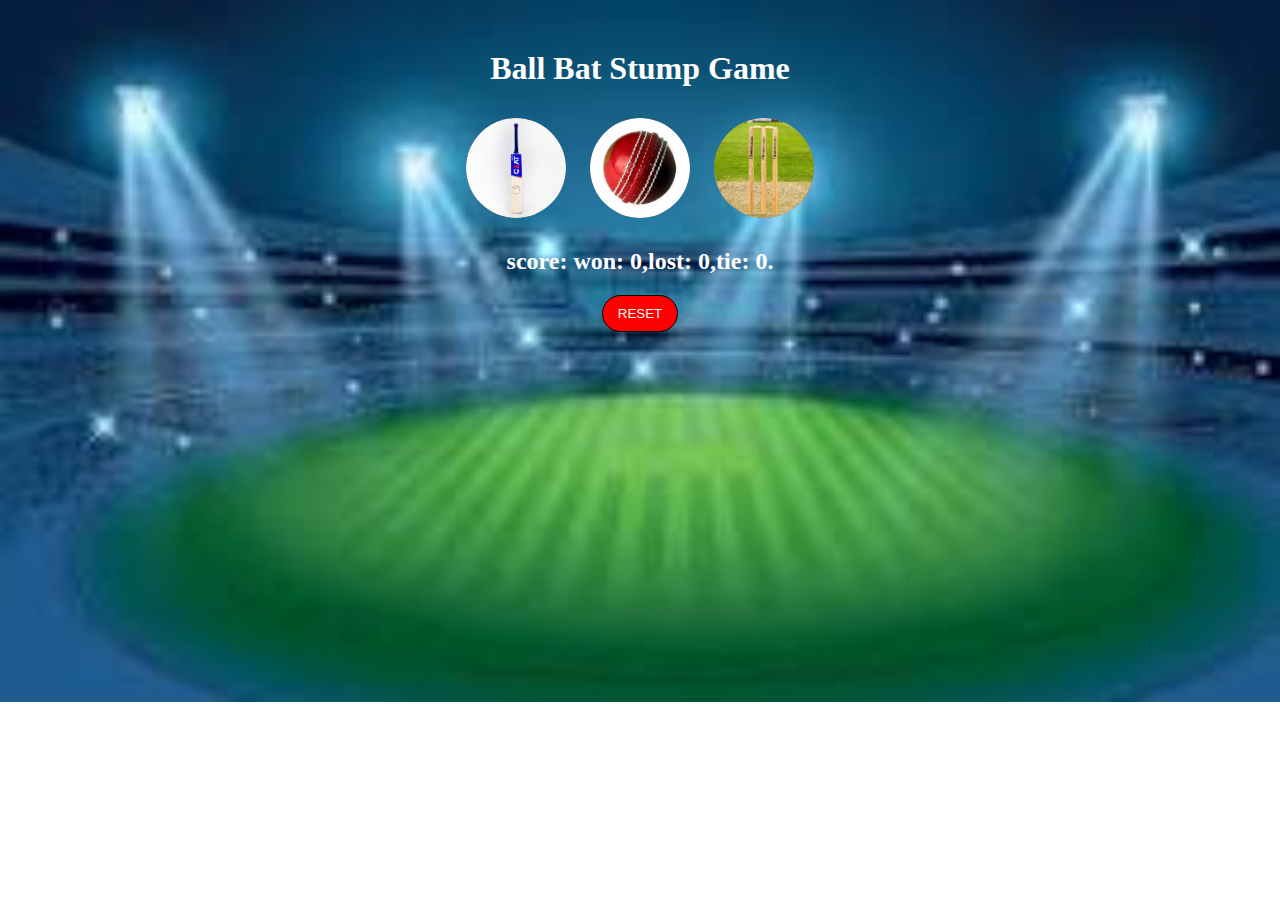
<file: index.html>
<!DOCTYPE html>
<html lang="en">
<head>
  <meta charset="UTF-8">
  <meta name="viewport" content="width=device-width, initial-scale=1.0">
  <title>Cricket_Game</title>
  <link rel="stylesheet" href="style.css">
</head>
<body>
  <h1 style="color: white;">Ball Bat Stump Game</h1>
  <button  class="game_buttons"  onclick="
  let usermsg='Bat';

  let computerchoice=computergeneratechoice();

  let cmpmsg=computerchoice;


  let result=getresult(usermsg,computerchoice);
  /*
  if(computerchoice==='Bat'){
    result='both are tie';
  }
  else if(computerchoice ==='Ball'){
    result='user won';
  }
  else{
    result='computer won';
  }
  */


//  alert(`${usermsg} \n ${cmpmsg} \n the result is ${result}`);
showresult(usermsg,cmpmsg,result);

  
  
  
  ">  
<img src="bat.jpeg"  class="game_image" alt="Bat_button">
</button>

  <button  class="game_buttons"   onclick="
  usermsg='Ball';
  computerchoice=computergeneratechoice();
  cmpmsg=computerchoice;

  result=getresult('Ball',computerchoice);

  /*
  if(computerchoice==='Bat'){
    result='computer won';
  }
  else if(computerchoice ==='Ball'){
    result='its a tie';
  }
  else{
    result='user won';
  }
  */


 // alert(`${usermsg} \n ${cmpmsg} \n the result is ${result}`);

 showresult(usermsg,cmpmsg,result);
  
  
  
  ">  <img src="ball.jpeg"  class="game_image" alt="Ball_button">  </button>

  <Button    class="game_buttons"  onclick="
  usermsg='stump';

  computerchoice=computergeneratechoice();
  cmpmsg=computerchoice;

  result=getresult('stump',computerchoice);

  /*
  if(computerchoice==='Bat'){
    result='user won';
  }
  else if(computerchoice ==='Ball'){
    result='computer won';
  }
  else{
    result='tie';
  }
  */


  //alert(`${usermsg} \n ${cmpmsg} \n the result is ${result}`);
  showresult(usermsg,cmpmsg,result);
  
  
  
  ">  <img src="wickets.jpeg"   class="game_image" alt="wickets_button">  </Button>






<!-- use moves and results in a heading type instead of using alert.. -->

<div class="show">

<h2 id="user-move"></h2>
<h2 id="computer-move"></h2>
<h2 id="result"></h2>
<h2 id="score"></h2>

</div>



<button   onclick="localStorage.clear()
resetscore(); //undefind value..             //without this function ,only the values in storage location can be changed..
                                      //using reset function we can also so in alert notification 
" id="reset">  RESET </button>


<!-- added js  -->
<!-- 2nd comment -->
<script src="script.js"></script>
  
</body>
</html>
</file>
<file: style.css>
body{
    margin-top: 50px;
    text-align: center;

    background-image:url(stadium.jpeg);
    background-size: cover;
    background-repeat: no-repeat;
    background-position: fixed;
    
  }
.game_buttons{
height: 100px;
width: 100px;
border: none;
margin: 10px;
border-radius: 50%;
background-color: gray;
padding: 0;
overflow: hidden;
}

img{
display: block;
height: auto;
border-radius: 50%;
width: 100%;
}

#reset{
color: rgb(248, 248, 248);
background-color: red;
border-radius: 30px;
border: 1px solid black;
padding: 10px 15px;
transition: background-color 0.5s ease;
}
#reset:hover{
background-color: rgb(199, 4, 4);
}
#reset:active{
background-color: rgb(146, 7, 7);
}

.show{
color: white
}
</file>
